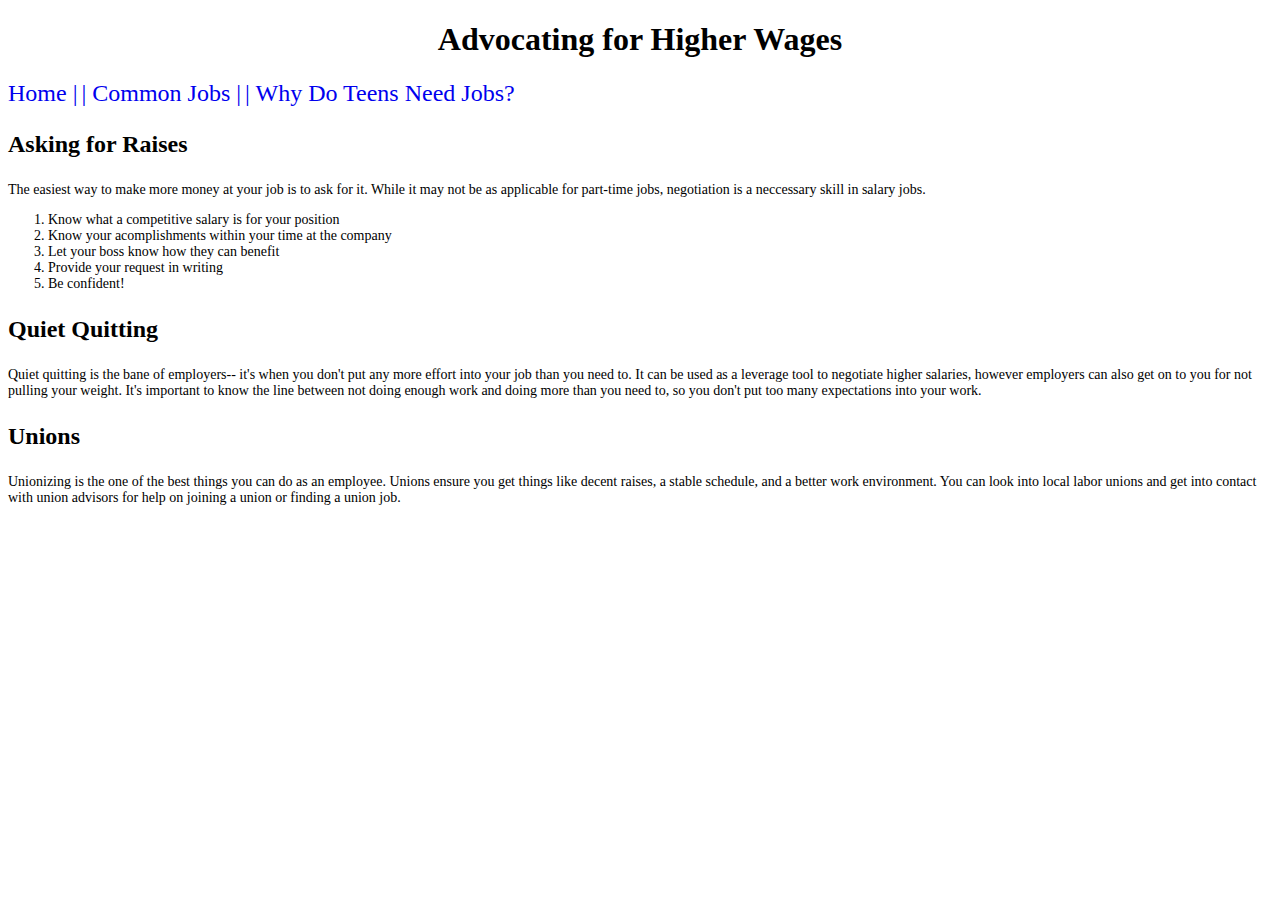
<file: moremoney.html>
<!DOCTYPE html>
<html>
  <head>
    <link rel="stylesheet" href="style.css">
    <!-- Advocating for higher wages -->
  </head>
  <body>
    <h1> Advocating for Higher Wages</h1>
    <a href="index.html">Home |</a>
    <a href="commonjobs.html">| Common Jobs |</a>
    <a href="whyneedjobs.html">| Why Do Teens Need Jobs?</a>
    
    <h3>Asking for Raises</h3>
    <p>The easiest way to make more money at your job is to ask for it. While it may not be as applicable for part-time jobs, negotiation is a neccessary skill in salary jobs.</p>
    <ol>
      <li>Know what a competitive salary is for your position</li>
      <li>Know your acomplishments within your time at the company</li>
      <li>Let your boss know how they can benefit</li>
      <li>Provide your request in writing</li>
      <li>Be confident!</li>
    </ol>
    
    <h3>Quiet Quitting</h3>
    <p>Quiet quitting is the bane of employers-- it's when you don't put any more effort into your job than you need to. It can be used as a leverage tool to negotiate higher salaries, however employers can also get on to you for not pulling your weight. It's important to know the line between not doing enough work and doing more than you need to, so you don't put too many expectations into your work.</p>
    
    <h3>Unions</h3>
    <p>Unionizing is the one of the best things you can do as an employee. Unions ensure you get things like decent raises, a stable schedule, and a better work environment. You can look into local labor unions and get into contact with union advisors for help on joining a union or finding a union job.</p>
  </body>
</html>
</file>
<file: style.css>
p {
  font-family: cursive;
  font-size: 14px;
}

h1 {
  font-family: cursive;
  font-size: 32px;
  text-align: center;
}

h3 {
  font-family: cursive;
  font-size: 24px;
}

h6 {
  font-family: cursive;
  font-size: 10px;
}

img {
  height: 150px;
}

ol {
  font-family: cursive;
  font-size: 14px;
}

a {
  font-family: cursive;
  font-size: 24px;
  border-left: 5px;
  text-decoration: none;
}

.emph {
  text-decoration: underline;
  color: red;
}

.right {
  float: right;
}

.babysitter {
  color: pink;
}

.retail {
  color:firebrick;
}

.restaurant {
  color:darkgreen;
}

#bigimg {
  height: 300px;
}

#stock {
  font-size: 14px;
  float:inherit;
}
</file>
